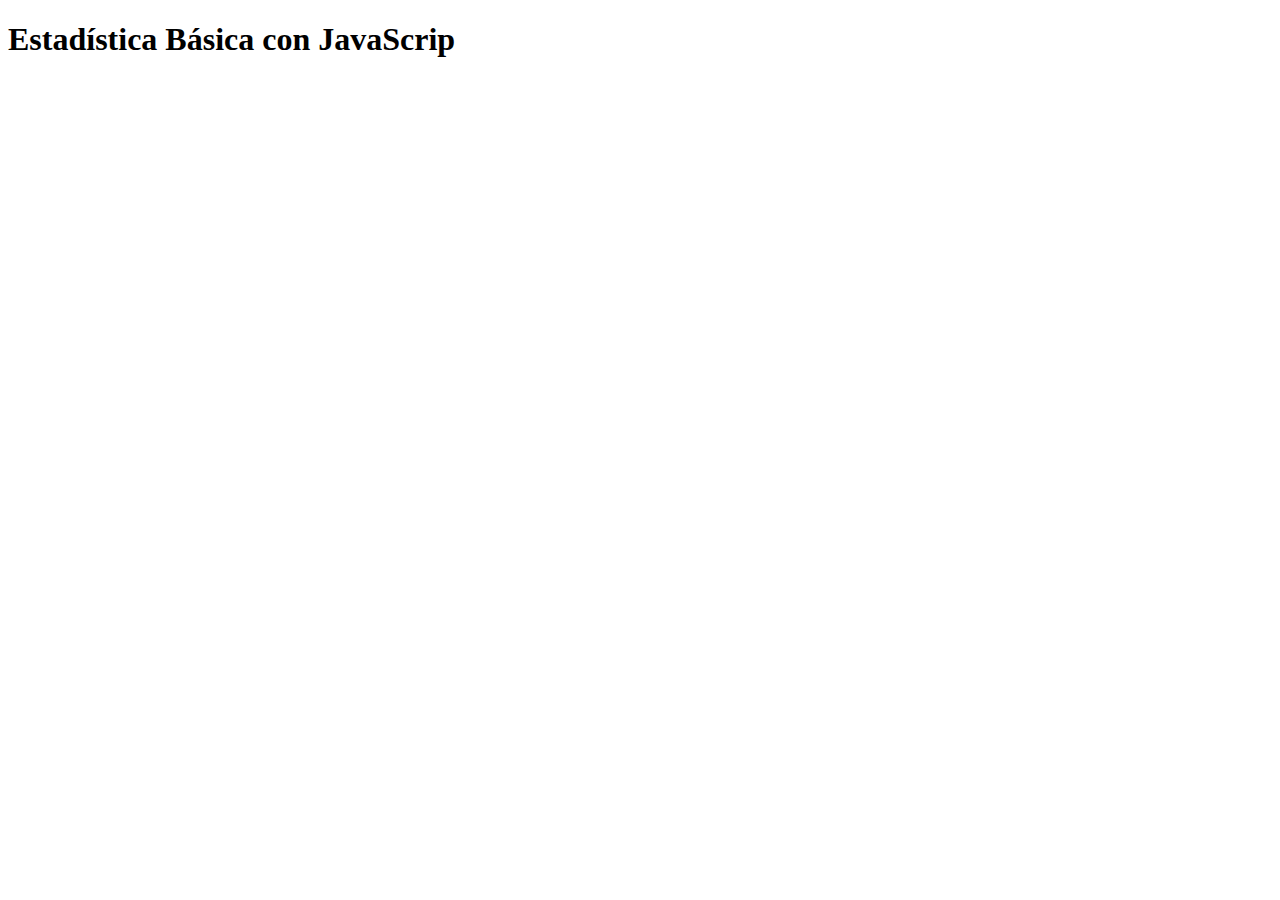
<file: average.html>
<!DOCTYPE html>
<html lang="en">
<head>
    <meta charset="UTF-8">
    <meta http-equiv="X-UA-Compatible" content="IE=edge">
    <meta name="viewport" content="width=device-width, initial-scale=1.0">
    <title>Document</title>
</head>
<body>
    <h1>Estadística Básica con JavaScrip</h1>
    
    <script src="average.js"></script>
</body>
</html>
</file>
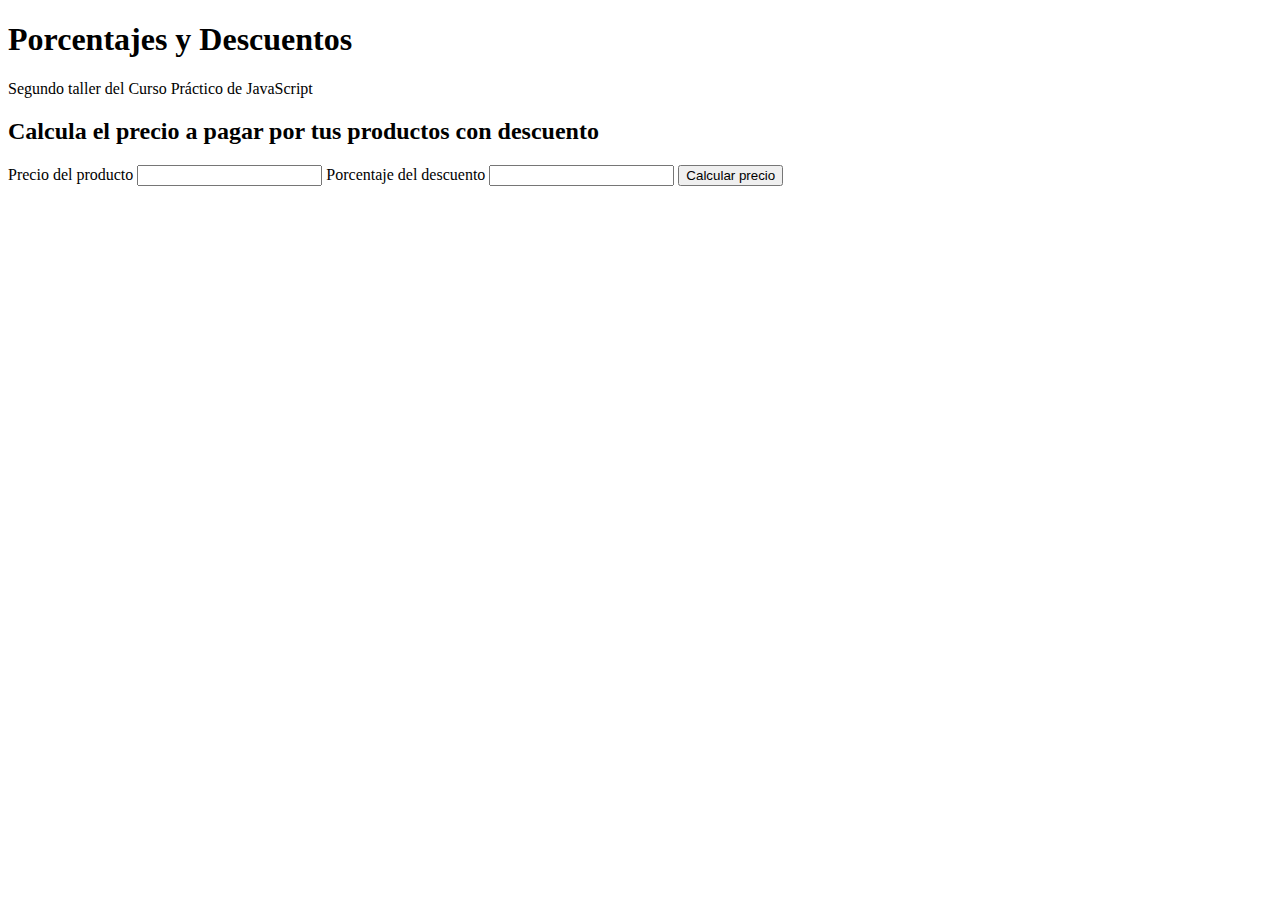
<file: discounts.html>
<!DOCTYPE html>
<html lang="en">
<head>
    <meta charset="UTF-8">
    <meta http-equiv="X-UA-Compatible" content="IE=edge">
    <meta name="viewport" content="width=device-width, initial-scale=1.0">
    <title>Porcentajes y descuentos</title>
</head>
<body>
    <header>
        <h1>Porcentajes y Descuentos</h1>
        <p>Segundo taller del Curso Práctico de JavaScript</p>
    </header>

    <section>
        <h2>
            Calcula el precio a pagar por tus productos con descuento
        </h2>
        <form action="">
            <label for="input-price">Precio del producto</label>
            <input id="input-price" type="number">
            <label for="input-discount">Porcentaje del descuento</label>
            <input id="input-discount" type="number">
            <button type="button" onclick="userPriceWithDiscount()">Calcular precio</button>
            <p id="user-price"></p>
        </form>
    </section>
    

    <script src="discounts.js"></script>
    
</body>
</html>
</file>
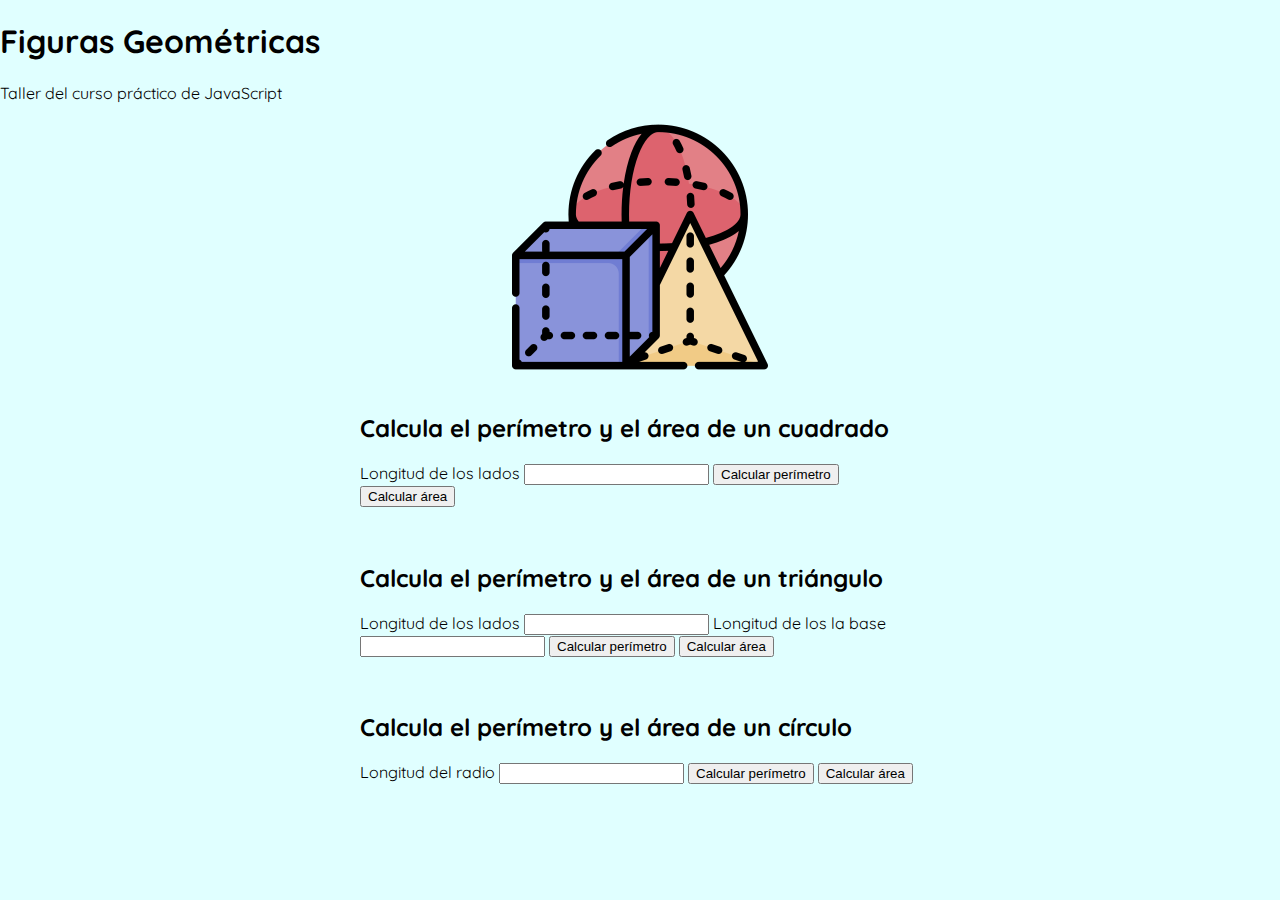
<file: geometry.html>
<!DOCTYPE html>
<html lang="en">
<head>
    <meta charset="UTF-8">
    <meta http-equiv="X-UA-Compatible" content="IE=edge">
    <meta name="viewport" content="width=device-width, initial-scale=1.0">
    <link rel="preconnect" href="https://fonts.googleapis.com">
<link rel="preconnect" href="https://fonts.gstatic.com" crossorigin>
<link href="https://fonts.googleapis.com/css2?family=Quicksand:wght@300;500;700&display=swap" rel="stylesheet">
<link rel="stylesheet" href="./geometry.css">
    <title>Figuras Geométricas</title>
</head>
<body>
    <header>
        <h1>Figuras Geométricas</h1>
        <p>Taller del curso práctico de JavaScript</p>        
    </header>

    <div class="container">
        <img src="./img/geometry.png" alt="figuras">
        <section class="cuadrado">
            <h2>Calcula el perímetro y el área de un cuadrado</h2>
            <form action="">
                <label for="input-cuadrado">Longitud de los lados</label>
                <input id="input-cuadrado" type="number">
                <button type="button" onclick="userSquarePerimeter()">Calcular perímetro</button>
                <button type="button" onclick="userSquareArea()">Calcular área</button>
            </form>
        </section>
        <section class="triangulo">
            <h2>Calcula el perímetro y el área de un triángulo</h2>
            <form action="">
                <label for="input-lado">Longitud de los lados</label>
                <input id="input-lado" type="number">
                <label for="input-base">Longitud de los la base</label>
                <input id="input-base" type="number">
                <button type="button" onclick="userTrianglePerimeter()">Calcular perímetro</button>
                <button type="button" onclick="userTriangleArea()">Calcular área</button>
            </form>
        </section>
        <section class="circulo">
            <h2>Calcula el perímetro y el área de un círculo</h2>
            <form action="">
                <label for="input-radio">Longitud del radio</label>
                <input id="input-radio" type="number">
                <button type="button" onclick="userCirclePerimeter()">Calcular perímetro</button>
                <button type="button" onclick="userCircleArea()">Calcular área</button>
            </form>
        </section>
    </div>

    <script src="geometry.js"></script>
    
</body>
</html>
</file>
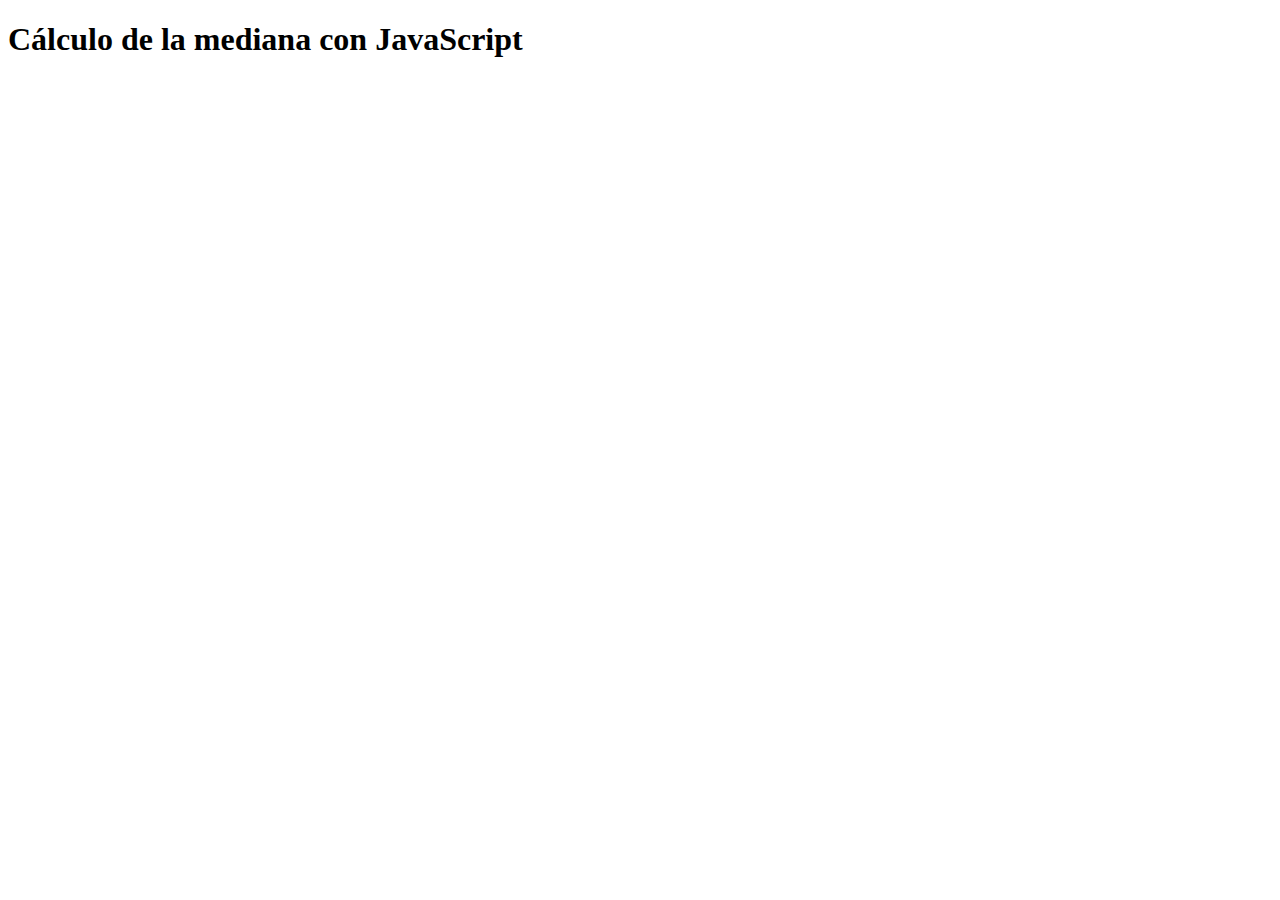
<file: median.html>
<!DOCTYPE html>
<html lang="en">
<head>
    <meta charset="UTF-8">
    <meta http-equiv="X-UA-Compatible" content="IE=edge">
    <meta name="viewport" content="width=device-width, initial-scale=1.0">
    <title>Document</title>
</head>
<body>
    <h1>Cálculo de la mediana con JavaScript</h1>

    <script src="./median.js"></script>
</body>
</html>
</file>
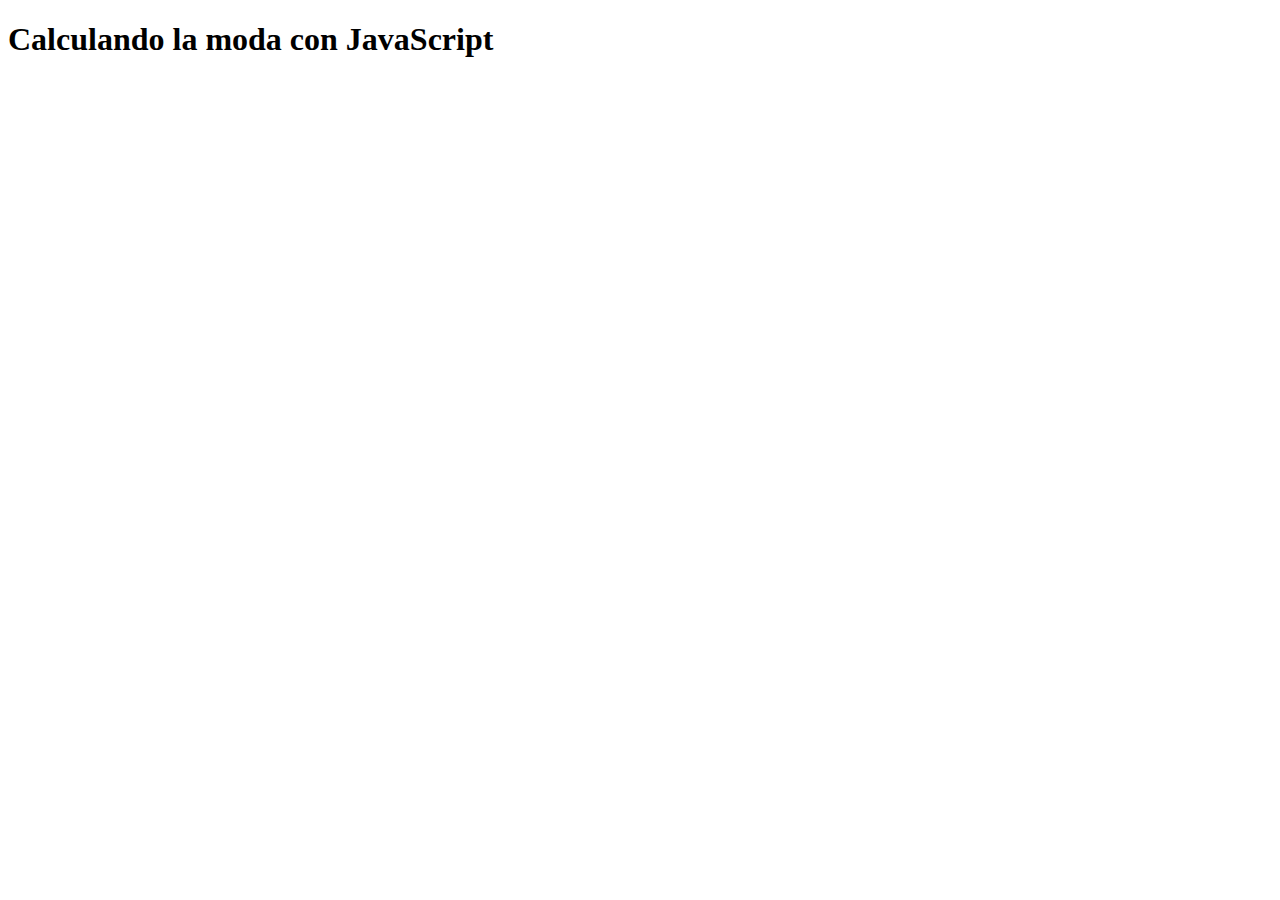
<file: mode.html>
<!DOCTYPE html>
<html lang="en">
<head>
    <meta charset="UTF-8">
    <meta http-equiv="X-UA-Compatible" content="IE=edge">
    <meta name="viewport" content="width=device-width, initial-scale=1.0">
    <title>Document</title>
</head>
<body>
    <h1>Calculando la moda con JavaScript</h1>
    <script src="./mode.js"></script>
</body>
</html>
</file>
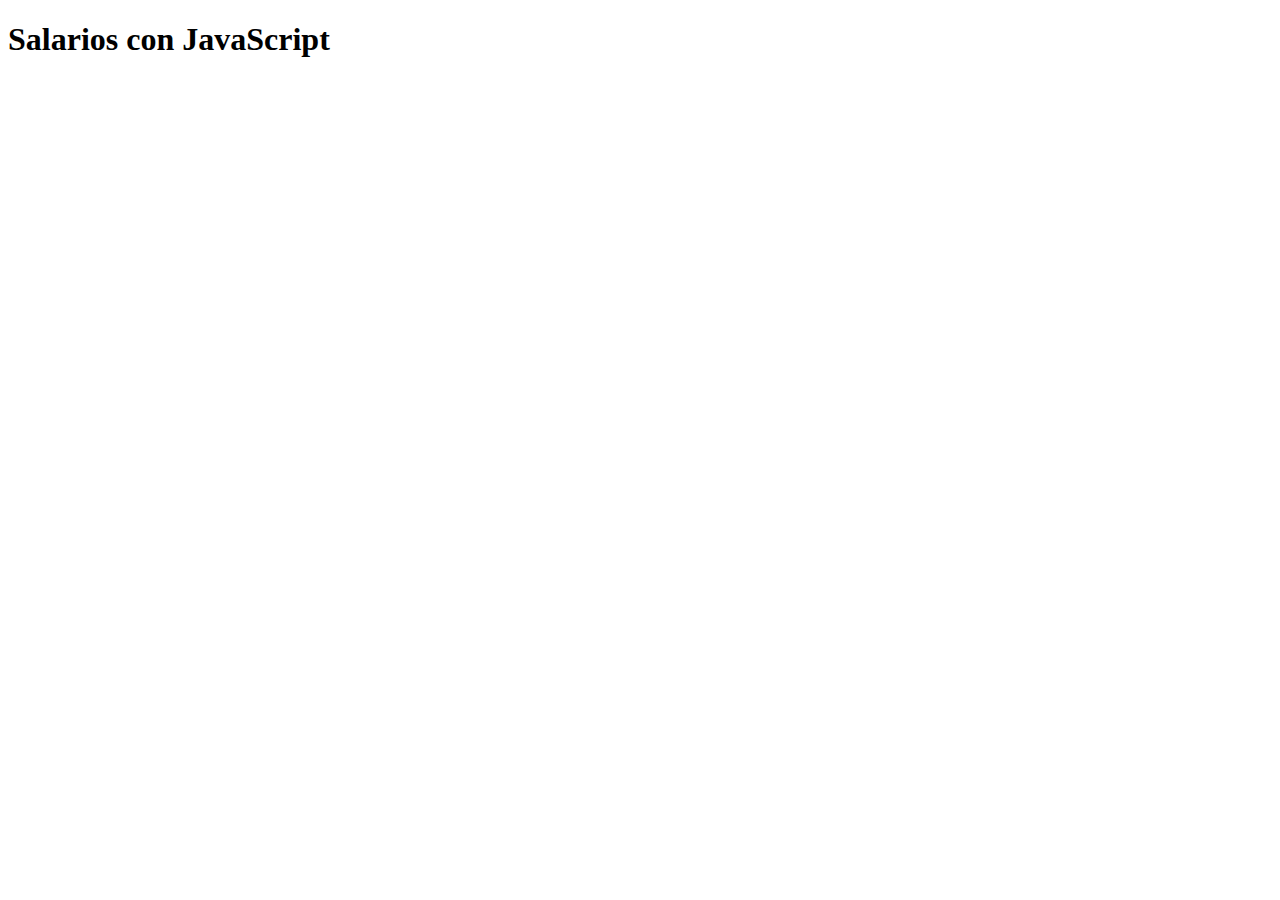
<file: salary.html>
<!DOCTYPE html>
<html lang="en">
<head>
    <meta charset="UTF-8">
    <meta http-equiv="X-UA-Compatible" content="IE=edge">
    <meta name="viewport" content="width=device-width, initial-scale=1.0">
    <title>Document</title>
</head>
<body>
    <h1>Salarios con JavaScript</h1>

    <script src="./salary.js"></script>
    <script src="./analysis.js"></script>
</body>
</html>
</file>
<file: geometry.css>
body {
    font-family: 'Quicksand', sans-serif;
    background: lightcyan;
    margin: 0;
}

.container {
    display: flex;
    flex-direction: column;
    align-items: center;
    margin: 0;
}

.container section {
    width: 560px;
    margin: 18px;
}
</file>
